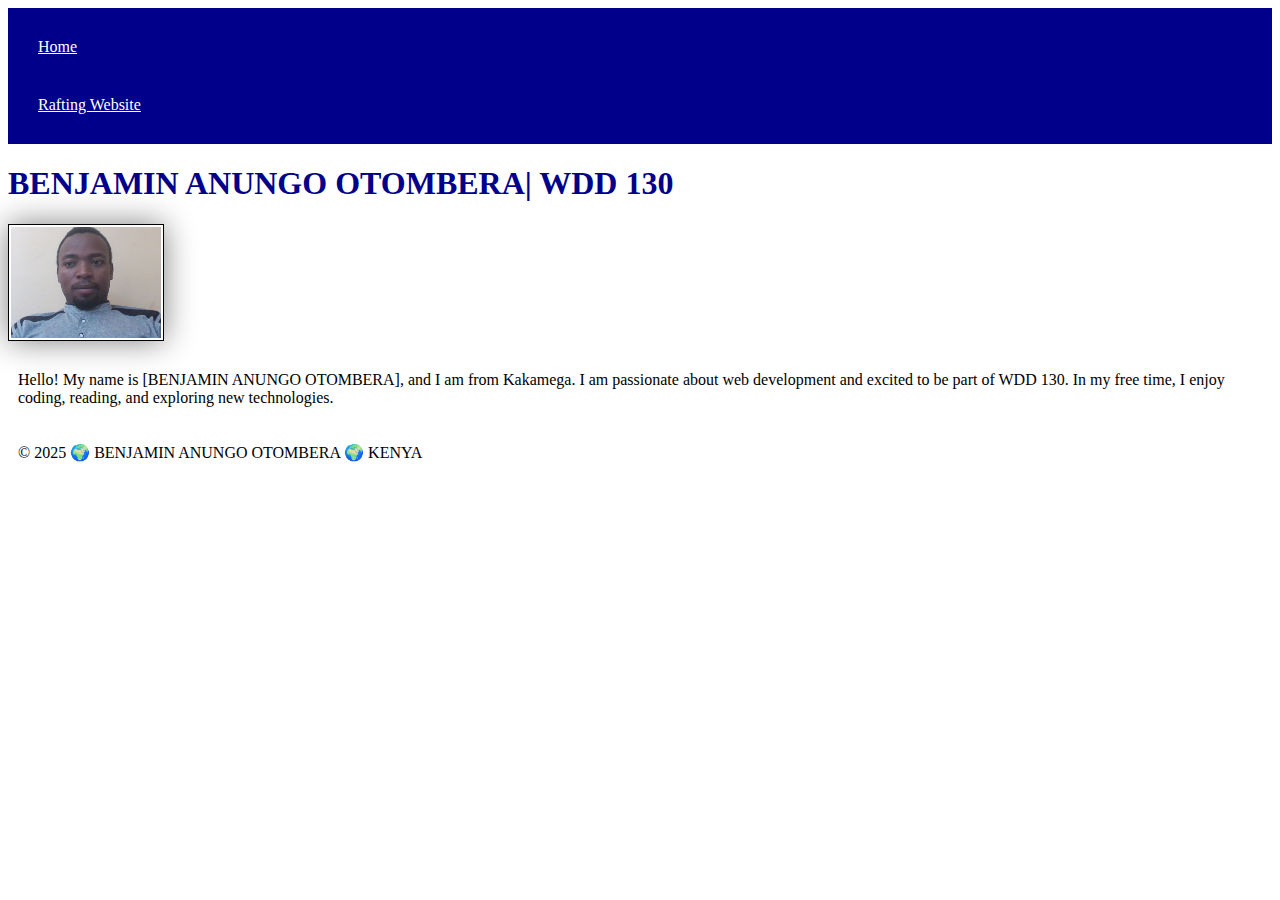
<file: index.html>
<!DOCTYPE html>
<html lang="en-US">
<head>
    <meta charset="utf-8">
    <meta name="viewport" content="width=device-width, initial-scale=1.0">
    <title>BENJAMIN ANUNGO OTOMBERA| WDD 130</title>
    <link rel="stylesheet" href="styles/styles.css">
</head>
<body>
    <header>
        <nav>
            <a href="#">Home</a>
            <a href="wwr/">Rafting Website</a>
        </nav>
    </header>

    <main>
        <h1>BENJAMIN ANUNGO OTOMBERA| WDD 130</h1>
        <img src="images/profile.jpg" alt="Hello, my name is BENJAMIN ANUNGO OTOMBERA" width="200">
        <p>Hello! My name is [BENJAMIN ANUNGO OTOMBERA], and I am from Kakamega. I am passionate about web development and excited to be part of WDD 130. In my free time, I enjoy coding, reading, and exploring new technologies.</p>
    </main>

    <footer>
        <p>&copy; 2025 🌍 BENJAMIN ANUNGO OTOMBERA 🌍 KENYA</p>
    </footer>
</body>
</html>
</file>
<file: styles/styles.css>
/* Styles for the navigation bar */
nav {
    background-color: darkblue; 
    padding: 10px;
}

/* Styles for anchor tags inside the navigation bar */
nav a {
    color: white; 
    display: block;
    padding: 20px;
}

/* Styles for h1 elements */
h1 {
    color: darkblue;
}

/* Styles for image elements */
img {
    width: 150px;
    height: auto;
    border: 1px solid black;
    padding: 2px;
    box-shadow: 0 0 30px gray;
}

/* Styles for paragraph elements */
p {
    padding: 10px;
}
</file>
